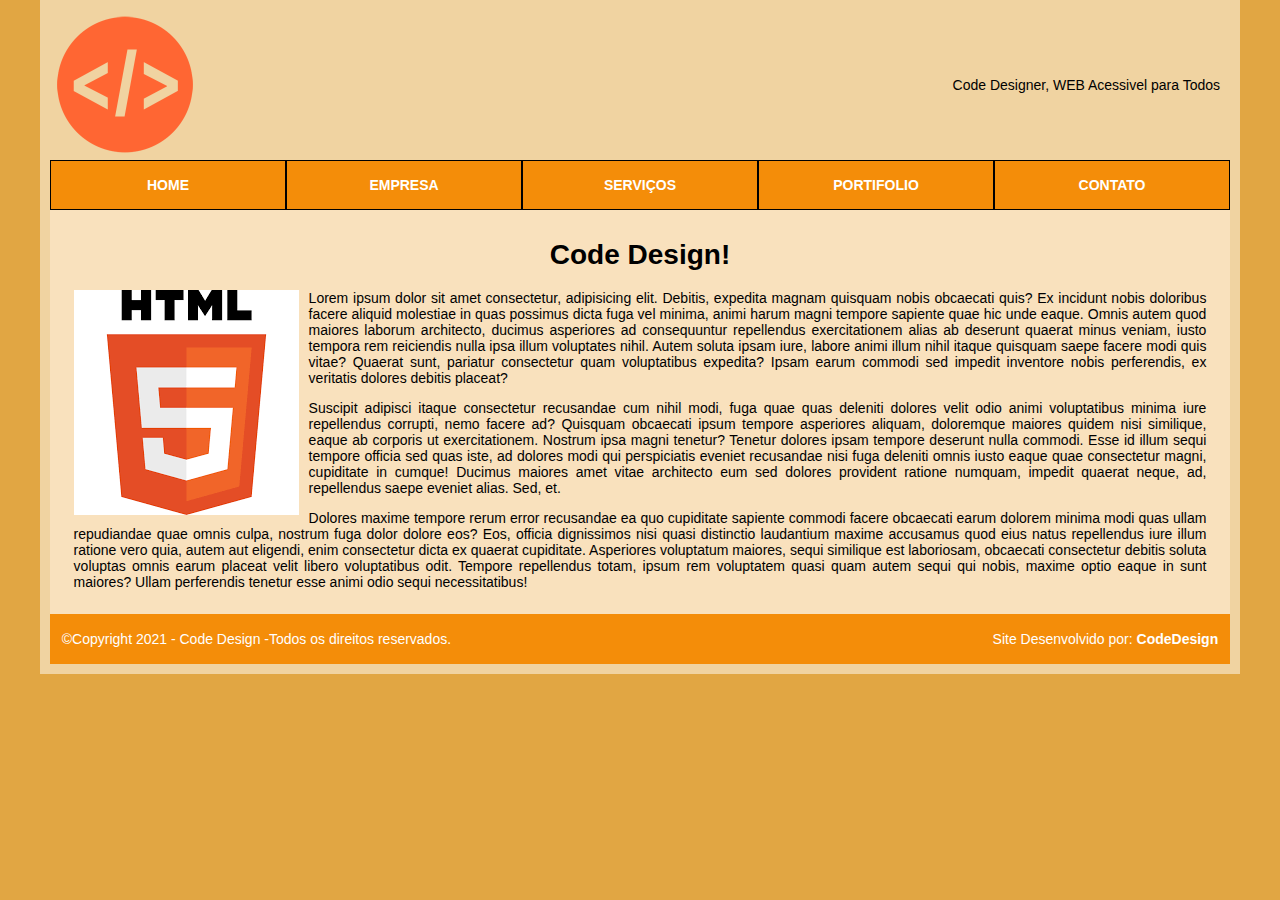
<file: index.html>
<!DOCTYPE html>
<html lang="pt-br">
<head>
    <meta charset="UTF-8">
    <title>Site Code Design- Primeira Entrega Avaliativa</title>
    <link rel="stylesheet" href="estilo.css">
</head>
<body>
     <!-- inicio div principal  -->
     <div id="principal">
         <div id="topo"> <!-- inicio div topo -->
            <div id="logo"><!-- inicio div logo -->
                    <a href="index.html"><img src="imagens/code.png" alt="Imagem que representa o logotipo da empresa é um circulo laranja com o sinal de maior e menor e com uma barra no meio" title="Logo tipo do Site CodeDesigner" height="150px"></a> 
            </div><!-- fim div logo -->

            <div id="slogan"><!-- inicio div slogan -->
                <p>Code Designer, WEB Acessivel para Todos</p>
            </div><!-- inicio div slogan -->
         </div><!-- fim div topo-->

         <div id="menu"> <!-- inicio div menu--> <!-- #menu>ul#navegacao>li*5>a.linkmenu -->
             <ul id="navegacao">
                 <li><a href="index.html" class="linkmenu">HOME</a></li>
                 <li><a href="empresa.html" class="linkmenu">EMPRESA</a></li>
                 <li><a href="servicos.html" class="linkmenu">SERVIÇOS</a></li>
                 <li><a href="portifolio.html" class="linkmenu">PORTIFOLIO</a></li>
                 <li><a href="contato.html" class="linkmenu">CONTATO</a></li>
             </ul>
         </div><!-- fim div menu-->
         <div id="conteudo"><!-- inicio div conteudo-->
            <h1 class="titulo"> Code Design!</h1>
            <img  class="imagemtexto" src="imagens/html5.png" alt="logotipo do html5 dentro de um quadrado branco , com um escudo laranja sobreado , com o numero cinco dentro do escudo " title="Logotipo Html5">
            <!-- p*3>lorem100 - gera paragrafos com o limite de 100 caracteres-->
            <p>Lorem ipsum dolor sit amet consectetur, adipisicing elit. Debitis, expedita magnam quisquam nobis obcaecati quis? Ex incidunt nobis doloribus facere aliquid molestiae in quas possimus dicta fuga vel minima, animi harum magni tempore sapiente quae hic unde eaque. Omnis autem quod maiores laborum architecto, ducimus asperiores ad consequuntur repellendus exercitationem alias ab deserunt quaerat minus veniam, iusto tempora rem reiciendis nulla ipsa illum voluptates nihil. Autem soluta ipsam iure, labore animi illum nihil itaque quisquam saepe facere modi quis vitae? Quaerat sunt, pariatur consectetur quam voluptatibus expedita? Ipsam earum commodi sed impedit inventore nobis perferendis, ex veritatis dolores debitis placeat?</p>
            <p>Suscipit adipisci itaque consectetur recusandae cum nihil modi, fuga quae quas deleniti dolores velit odio animi voluptatibus minima iure repellendus corrupti, nemo facere ad? Quisquam obcaecati ipsum tempore asperiores aliquam, doloremque maiores quidem nisi similique, eaque ab corporis ut exercitationem. Nostrum ipsa magni tenetur? Tenetur dolores ipsam tempore deserunt nulla commodi. Esse id illum sequi tempore officia sed quas iste, ad dolores modi qui perspiciatis eveniet recusandae nisi fuga deleniti omnis iusto eaque quae consectetur magni, cupiditate in cumque! Ducimus maiores amet vitae architecto eum sed dolores provident ratione numquam, impedit quaerat neque, ad, repellendus saepe eveniet alias. Sed, et.</p>
            <p>Dolores maxime tempore rerum error recusandae ea quo cupiditate sapiente commodi facere obcaecati earum dolorem minima modi quas ullam repudiandae quae omnis culpa, nostrum fuga dolor dolore eos? Eos, officia dignissimos nisi quasi distinctio laudantium maxime accusamus quod eius natus repellendus iure illum ratione vero quia, autem aut eligendi, enim consectetur dicta ex quaerat cupiditate. Asperiores voluptatum maiores, sequi similique est laboriosam, obcaecati consectetur debitis soluta voluptas omnis earum placeat velit libero voluptatibus odit. Tempore repellendus totam, ipsum rem voluptatem quasi quam autem sequi qui nobis, maxime optio eaque in sunt maiores? Ullam perferendis tenetur esse animi odio sequi necessitatibus!</p>

         </div><!-- fim div conteudo-->
         <div id="rodape"><!-- inicio div rodape-->
            <div id="copyright">&copy;Copyright 2021 - Code Design -Todos os direitos reservados.</div>
            <div id="creditos"> 
            Site Desenvolvido por: <a class="sitedesenvolvedor" href="#" target="blank"  title="Site Desenvolvedor"> CodeDesign</a>
            </div>

         </div><!-- fim div rodape-->

        </div> <!-- fim div principal  -->

</body>
</html>
</file>
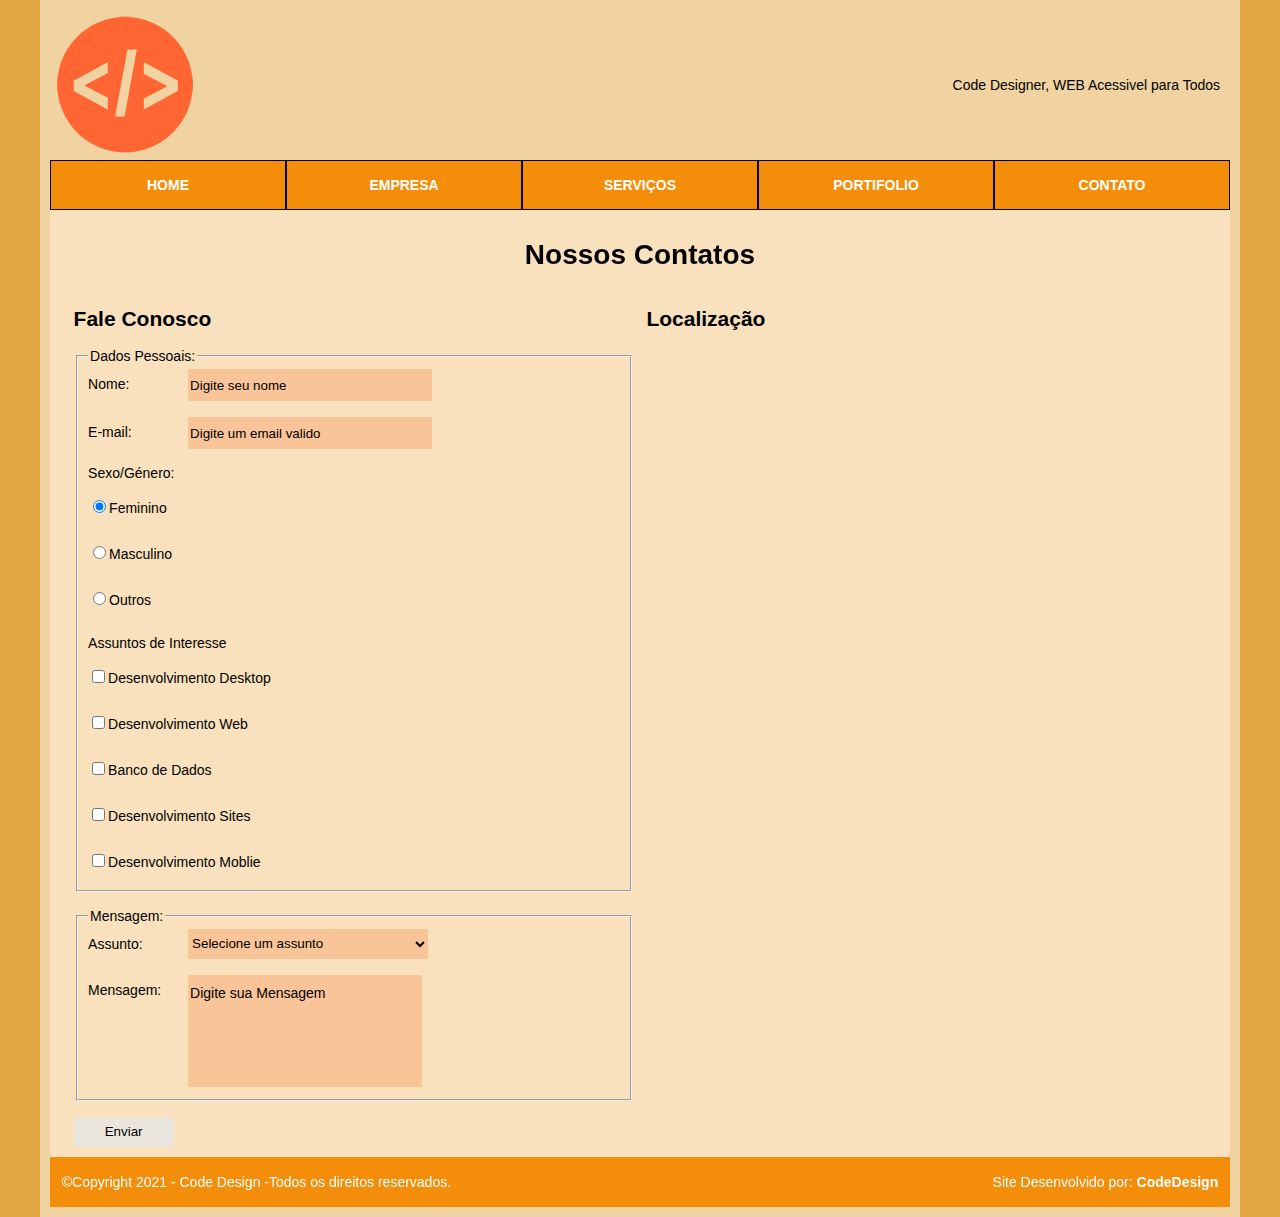
<file: contato.html>
<!DOCTYPE html>
<html lang="pt-br">
<head>
    <meta charset="UTF-8">
    <title>Site Code Design- Primeira Entrega Avaliativa</title>
    <link rel="stylesheet" href="estilo.css">
</head>
<body>
     <!-- inicio div principal  -->
     <div id="principal">
         <div id="topo"> <!-- inicio div topo -->
            <div id="logo"><!-- inicio div logo -->
                    <a href="index.html"><img src="imagens/code.png" alt="Imagem que representa o logotipo da empresa é um circulo laranja com o sinal de maior e menor e com uma barra no meio" title="Logo tipo do Site CodeDesigner" height="150px"></a> 
            </div><!-- fim div logo -->

            <div id="slogan"><!-- inicio div slogan -->
                <p>Code Designer, WEB Acessivel para Todos</p>
            </div><!-- inicio div slogan -->
         </div><!-- fim div topo-->

         <div id="menu"> <!-- inicio div menu--> <!-- #menu>ul#navegacao>li*5>a.linkmenu -->
             <ul id="navegacao">
                 <li><a href="index.html" class="linkmenu">HOME</a></li>
                 <li><a href="empresa.html" class="linkmenu">EMPRESA</a></li>
                 <li><a href="servicos.html" class="linkmenu">SERVIÇOS</a></li>
                 <li><a href="portifolio.html" class="linkmenu">PORTIFOLIO</a></li>
                 <li><a href="contato.html" class="linkmenu">CONTATO</a></li>
             </ul>
         </div><!-- fim div menu-->
         <div id="conteudo"><!-- inicio div conteudo-->
            <h1 class="titulo"> Nossos Contatos</h1>
            
            <div id="contato"><!-- inicio div form-->

                <h2>Fale Conosco</h2>

                <form  id="formcontato" action="" method="get">
                    
                    <fieldset> <!-- gruopbox-->

                        <legend>Dados Pessoais:</legend>
                        <label  class="rotulocomum" for="nome">Nome:</label>
                        <input class="campoform" type="text" name="nome" required placeholder="Digite seu nome">
                        <br>

                        <label  class="rotulocomum" for="email">E-mail:</label>
                        <input  class="campoform"  type="email" name="email" required placeholder="Digite um email valido">

                        <br>

                        <label>Sexo/Género:</label>
                        <br>
                        <br>
                        <label class="bt">
                        <input  type="radio" name="sexo" value="Feminino" checked>Feminino
                        </label>
                        <br>
                        <label class="bt" >
                        <input type="radio" name="sexo" value="Masculino">Masculino
                        </label>
                        <br>
                        <label class="bt" >
                        <input  type="radio" name="sexo" value="Outros">Outros
                         </label>
                        <br>

                        <label>Assuntos de Interesse</label>
                        <br>
                        <br>
                         <label class="bt">
                        <input  type="checkbox" name="Interesse" value="desktop">Desenvolvimento Desktop
                         </label>
                        <br>
                         <label class="bt">
                        <input  type="checkbox" name="Interesse" value="web">Desenvolvimento Web
                         </label>
                        <br>
                         <label class="bt">
                        <input  type="checkbox" name="Interesse" value="bd">Banco de Dados
                        </label>
                        <br>
                        <label class = "bt">
                        <input  type="checkbox" name="Interesse" value="sites">Desenvolvimento Sites
                        </label>
                        <br>
                        <label class = "bt">
                        <input   type="checkbox" name="Interesse" value="moblie">Desenvolvimento Moblie
                         </label>
                    </fieldset>
                    <br>
                    <fieldset>
                        <legend>Mensagem:</legend>

                        <label  class="rotulocomum" for="assunto">Assunto:</label>
                        <select class="campoform" name="assunto">

                            <option>Selecione um assunto</option>
                            <option value="duvidas">Duvidas</option>
                            <option value="criticas">Criticas</option>
                            <option value="suguestoes">Sugestões</option>
                            <option value="elogios">Elogios</option>
                            <option value="outros">Outros</option>
                        </select>

                        <br>
                        <label  class="rotulocomum" for="mensagem">Mensagem:</label>
                        <textarea  class="textform"name="mensagem"required placeholder="Digite sua Mensagem"></textarea>

                    </fieldset>
                                  
                    <br>
                    
                    <input class="formbotao"  type="submit" name="enviar" value="Enviar">
                </form>
           </div> <!--final da div  do formulario - contato-->
                
           <!--inicio da div  do iframe - locAlizacao-->
           <div id="localizacao">
            <h2>Localização</h2>
            
            <iframe class="mapa"  src="https://www.google.com/maps/embed?pb=!1m18!1m12!1m3!1d3679.992381739279!2d-47.64777588540479!3d-22.72852453724752!2m3!1f0!2f0!3f0!3m2!1i1024!2i768!4f13.1!3m3!1m2!1s0x94c631a09ac7b2e1%3A0x197834b105f878e3!2sSenac%20Piracicaba!5e0!3m2!1spt-BR!2sbr!4v1644018230125!5m2!1spt-BR!2sbr"  allowfullscreen="" loading="lazy"></iframe>

           </div>

           <div class="clearflix"></div>
           
         </div><!-- fim div conteudo-->

         <div id="rodape"><!-- inicio div rodape-->
            <div id="copyright">&copy;Copyright 2021 - Code Design -Todos os direitos reservados.</div>
            <div id="creditos"> 
            Site Desenvolvido por: <a class="sitedesenvolvedor" href="#" target="blank"  title="Site Desenvolvedor"> CodeDesign</a>
            </div>

         </div><!-- fim div rodape-->

        </div> <!-- fim div principal  -->

</body>
</html>
</file>
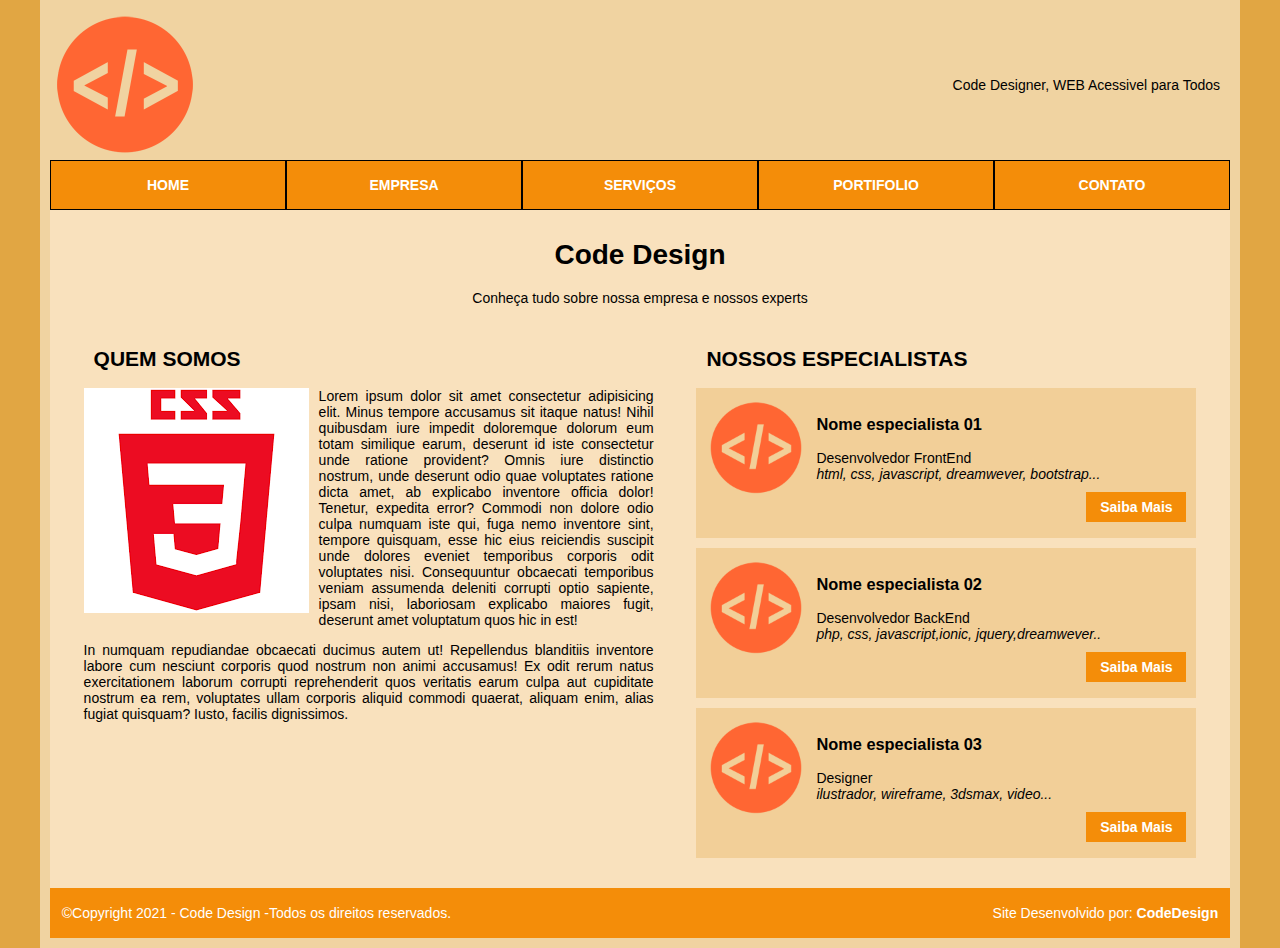
<file: empresa.html>
<!DOCTYPE html>
<html lang="pt-br">
<head>
    <meta charset="UTF-8">
     <title>Site Code Design- Primeira Entrega Avaliativa</title>
    <link rel="stylesheet" href="estilo.css">
</head>
<body>
    <div id="principal">
        <div id="topo"> <!-- inicio div topo -->
            <div id="logo"><!-- inicio div logo -->
                    <a href="index.html"><img src="imagens/code.png" alt="Imagem que representa o logotipo da empresa é um circulo laranja com o sinal de maior e menor e com uma barra no meio" title="Logo tipo do Site CodeDesigner" height="150px"></a> 
            </div><!-- fim div logo -->

            <div id="slogan"><!-- inicio div slogan -->
                <p>Code Designer, WEB Acessivel para Todos</p>
            </div><!-- inicio div slogan -->
         </div><!-- fim div topo-->

         <div id="menu"> <!-- inicio div menu--> <!-- #menu>ul#navegacao>li*5>a.linkmenu -->
            <ul id="navegacao">
                <li><a href="index.html" class="linkmenu">HOME</a></li>
                <li><a href="empresa.html" class="linkmenu">EMPRESA</a></li>
                <li><a href="servicos.html" class="linkmenu">SERVIÇOS</a></li>
                <li><a href="#" class="linkmenu">PORTIFOLIO</a></li>
                <li><a href="#" class="linkmenu">CONTATO</a></li>
            </ul>
        </div><!-- fim div menu-->
        <div id="conteudo">
           <h1 class="titulo">Code Design</h1>
           <p class="titulo">Conheça tudo sobre nossa empresa e nossos experts</p> 
            <div id="texto"> 
                <h2 class="tituloempresa">QUEM SOMOS</h2>
                <img  class="imagemtexto" src="imagens/css3.png" alt="Imagem que representa o logotipo do css3, quadrado branco dentro dele um escrita vermelha nome css , tem um escudo vermelho e dentro desse escudo tem uma numero 3 em branco">
                <p>Lorem ipsum dolor sit amet consectetur adipisicing elit. Minus tempore accusamus sit itaque natus! Nihil quibusdam iure impedit doloremque dolorum eum totam similique earum, deserunt id iste consectetur unde ratione provident? Omnis iure distinctio nostrum, unde deserunt odio quae voluptates ratione dicta amet, ab explicabo inventore officia dolor! Tenetur, expedita error? Commodi non dolore odio culpa numquam iste qui, fuga nemo inventore sint, tempore quisquam, esse hic eius reiciendis suscipit unde dolores eveniet temporibus corporis odit voluptates nisi. Consequuntur obcaecati temporibus veniam assumenda deleniti corrupti optio sapiente, ipsam nisi, laboriosam explicabo maiores fugit, deserunt amet voluptatum quos hic in est!</p>
                <p>In numquam repudiandae obcaecati ducimus autem ut! Repellendus blanditiis inventore labore cum nesciunt corporis quod nostrum non animi accusamus! Ex odit rerum natus exercitationem laborum corrupti reprehenderit quos veritatis earum culpa aut cupiditate nostrum ea rem, voluptates ullam corporis aliquid commodi quaerat, aliquam enim, alias fugiat quisquam? Iusto, facilis dignissimos.</p>
            </div>
            <div id="lateral">
                <h2 class="tituloempresa">NOSSOS ESPECIALISTAS</h2> 
                <div class="especialistasdiv"> 
                    <img  class="imagemlateral" src="imagens/code.png" alt="Imagem que representa o logotipo da empresa é um circulo laranja com o sinal de maior e menor e com uma barra no meio" title="Logo tipo do Site CodeDesigner">
                    <h3>Nome especialista 01</h3>
                    <p>Desenvolvedor FrontEnd</p>
                     <p class="italico"> html, css, javascript, dreamwever, bootstrap...</p>
                     <a  class="linksaibamais" href="#"> Saiba Mais</a>
                </div>
                <div class="especialistasdiv">
                        <img  class="imagemlateral" src="imagens/code.png" alt="Imagem que representa o logotipo da empresa é um circulo laranja com o sinal de maior e menor e com uma barra no meio" title="Logo tipo do Site CodeDesigner">
                        <h3>Nome especialista 02</h3>
                        <p>Desenvolvedor BackEnd</p>
                     <p class="italico"> php, css, javascript,ionic, jquery,dreamwever..</p>
                     <a  class="linksaibamais" href="#"> Saiba Mais</a>
                </div>
                <div class="especialistasdiv">
                       <img class="imagemlateral" src="imagens/code.png" alt="Imagem que representa o logotipo da empresa é um circulo laranja com o sinal de maior e menor e com uma barra no meio" title="Logo tipo do Site CodeDesigner">
                      <h3>Nome especialista 03</h3>
                      <p>Designer</p>
                     <p class="italico"> ilustrador, wireframe, 3dsmax, video...</p>
                     <a  class="linksaibamais" href="#"> Saiba Mais</a>
                </div>
            </div>
                <div class="clearflix"></div>
        </div>

        <div id="rodape"><!-- inicio div rodape-->
            <div id="copyright">&copy;Copyright 2021 - Code Design -Todos os direitos reservados.</div>
            <div id="creditos"> 
            Site Desenvolvido por: <a class="sitedesenvolvedor" href="#" target="blank"  title="Site Desenvolvedor"> CodeDesign</a>
            </div>

    </div>
</body>
</html>
</file>
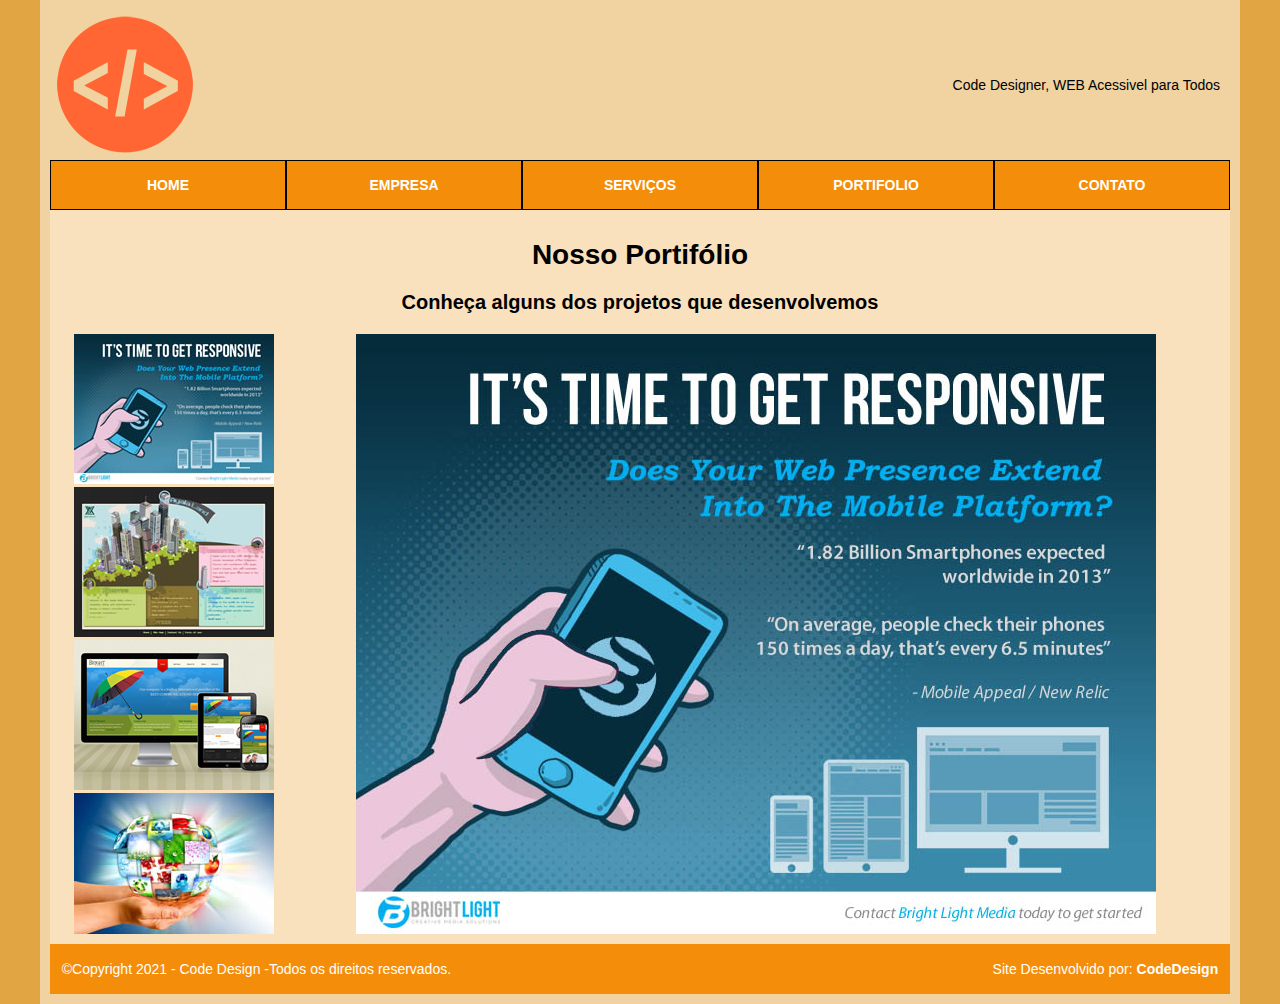
<file: portifolio.html>
<!DOCTYPE html>
<html lang="pt-br">
<head>
    <meta charset="UTF-8">
    <title>Site Code Design- Primeira Entrega Avaliativa</title>
    <link rel="stylesheet" href="estilo.css">
</head>
<body>
     <!-- inicio div principal  -->
     <div id="principal">
         <div id="topo"> <!-- inicio div topo -->
            <div id="logo"><!-- inicio div logo -->
                    <a href="index.html"><img src="imagens/code.png" alt="Imagem que representa o logotipo da empresa é um circulo laranja com o sinal de maior e menor e com uma barra no meio" title="Logo tipo do Site CodeDesigner" height="150px"></a> 
            </div><!-- fim div logo -->

            <div id="slogan"><!-- inicio div slogan -->
                <p>Code Designer, WEB Acessivel para Todos</p>
            </div><!-- inicio div slogan -->
         </div><!-- fim div topo-->

         <div id="menu"> <!-- inicio div menu--> <!-- #menu>ul#navegacao>li*5>a.linkmenu -->
             <ul id="navegacao">
                 <li><a href="index.html" class="linkmenu">HOME</a></li>
                 <li><a href="empresa.html" class="linkmenu">EMPRESA</a></li>
                 <li><a href="servicos.html" class="linkmenu">SERVIÇOS</a></li>
                 <li><a href="portifolio.html" class="linkmenu">PORTIFOLIO</a></li>
                 <li><a href="contato.html" class="linkmenu">CONTATO</a></li>
             </ul>
         </div><!-- fim div menu-->
         <div id="conteudo"><!-- inicio div conteudo-->
            <h1 class="titulo"> Nosso Portifólio</h1>
            <p class="titulo negrito">Conheça alguns dos projetos que desenvolvemos</p>
            
            <div id="miniaturas">
                <a href="imagens/galeria/01.jpg" target="galeria"><img src="imagens/galeria/mini_01.jpg" alt="Miniatura 01"></a>
                <a href="imagens/galeria/02.jpg" target="galeria"><img src="imagens/galeria/mini_02.jpg" alt="Miniatura 02"></a>
                <a href="imagens/galeria/03.jpg" target="galeria"><img src="imagens/galeria/mini_03.jpg" alt="Miniatura 03"></a>
                <a href="imagens/galeria/04.jpg" target="galeria"><img src="imagens/galeria/mini_04.jpg" alt="Miniatura 04"></a>
                <a href="imagens/galeria/05.jpg" target="galeria"><img src="imagens/galeria/mini_05.jpg" alt="Miniatura 05"></a>
                <a href="imagens/galeria/06.jpg" target="galeria"><img src="imagens/galeria/mini_06.jpg" alt="Miniatura 06"></a>
                <a href="imagens/galeria/07.jpg" target="galeria"><img src="imagens/galeria/mini_07.jpg" alt="Miniatura 07"></a>
                <a href="imagens/galeria/08.jpg" target="galeria"><img src="imagens/galeria/mini_08.jpg" alt="Miniatura 08"></a>
                <a href="imagens/galeria/09.jpg" target="galeria"><img src="imagens/galeria/mini_09.jpg" alt="Miniatura 09"></a>
                <a href="imagens/galeria/10.jpg" target="galeria"><img src="imagens/galeria/mini_10.jpg" alt="Miniatura 10"></a>
            </div>

            <div id="imagemgaleria">
                <iframe src="imagens/galeria/01.jpg" name="galeria"></iframe>
            </div>



            <div class="clearflix"></div>

         </div><!-- fim div conteudo-->
         <div id="rodape"><!-- inicio div rodape-->
            <div id="copyright">&copy;Copyright 2021 - Code Design -Todos os direitos reservados.</div>
            <div id="creditos"> 
            Site Desenvolvido por: <a class="sitedesenvolvedor" href="#" target="blank"  title="Site Desenvolvedor"> CodeDesign</a>
            </div>

         </div><!-- fim div rodape-->

        </div> <!-- fim div principal  -->

</body>
</html>
</file>
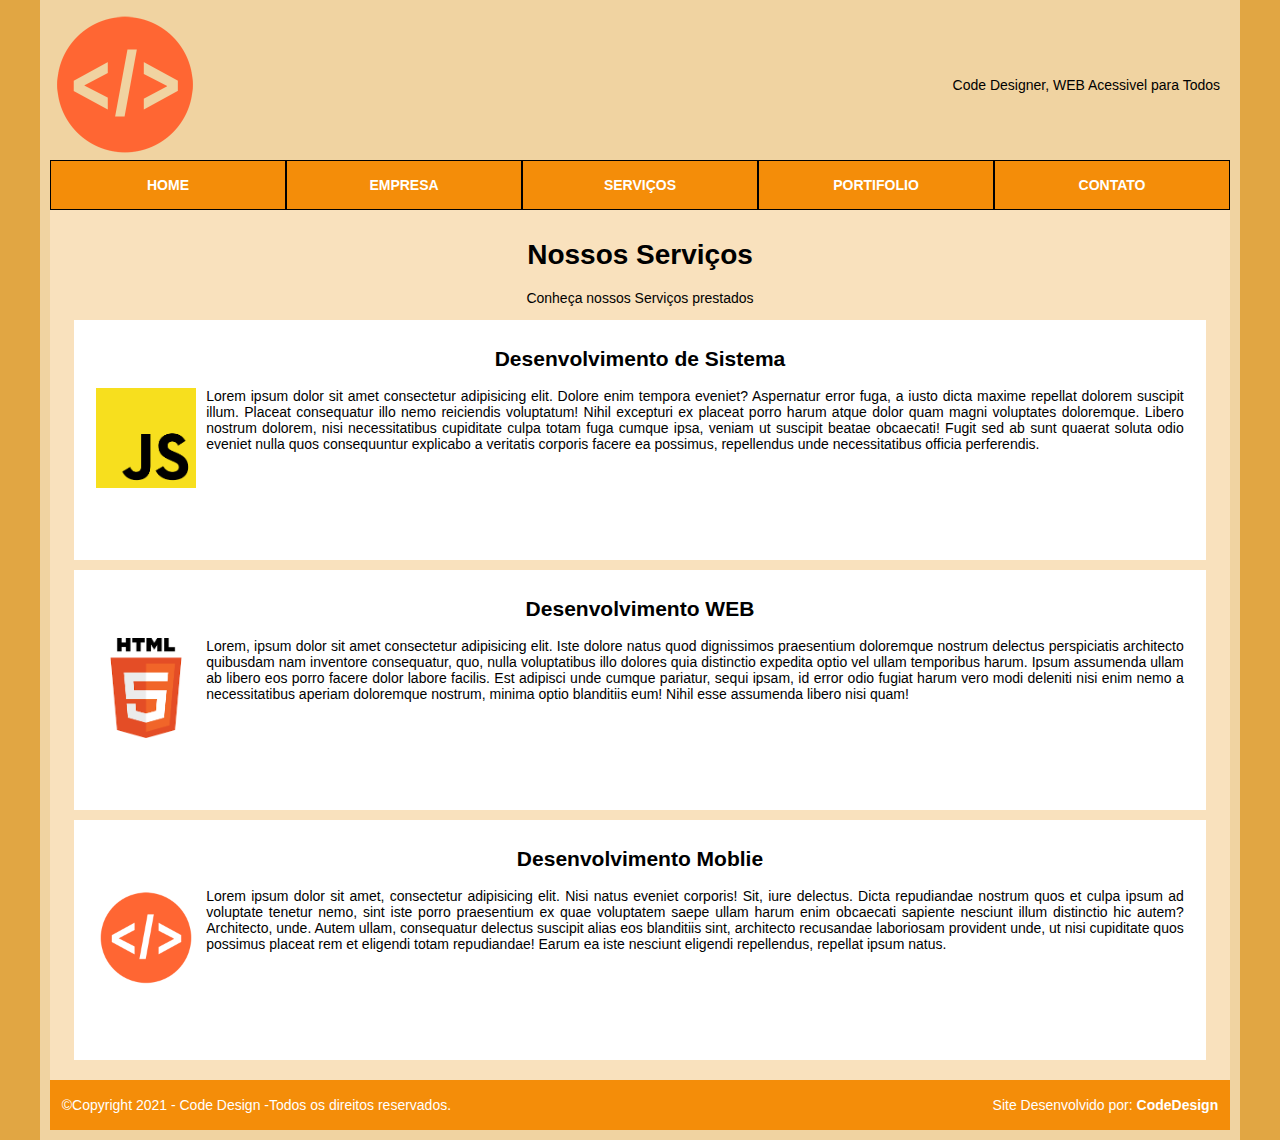
<file: servicos.html>
<!DOCTYPE html>
<html lang="pt-br">
<head>
    <meta charset="UTF-8">
    <title>Site Code Design- Primeira Entrega Avaliativa</title>
    <link rel="stylesheet" href="estilo.css">
</head>
<body>
    <!-- inicio div principal  -->
    <div id="principal">
            <div id="topo"> <!-- inicio div topo -->
               <div id="logo"><!-- inicio div logo -->
                       <a href="index.html"><img src="imagens/code.png" alt="Imagem que representa o logotipo da empresa é um circulo laranja com o sinal de maior e menor e com uma barra no meio" title="Logo tipo do Site CodeDesigner" height="150px"></a> 
               </div><!-- fim div logo -->
   
               <div id="slogan"><!-- inicio div slogan -->
                   <p>Code Designer, WEB Acessivel para Todos</p>
               </div><!-- inicio div slogan -->
            </div><!-- fim div topo-->
   
            <div id="menu"> <!-- inicio div menu--> <!-- #menu>ul#navegacao>li*5>a.linkmenu -->
                <ul id="navegacao">
                    <li><a href="index.html" class="linkmenu">HOME</a></li>
                    <li><a href="empresa.html" class="linkmenu">EMPRESA</a></li>
                    <li><a href="servicos.html" class="linkmenu">SERVIÇOS</a></li>
                    <li><a href="portifolio.html" class="linkmenu">PORTIFOLIO</a></li>
                    <li><a href="contato.html" class="linkmenu">CONTATO</a></li>
                </ul>
            </div><!-- fim div menu-->

            <div id="conteudo">
                 <h1 class="titulo"> Nossos Serviços</h1>
                  <p class="titulo">Conheça nossos Serviços prestados</p>
                  <div class="quadradob">
                    <h2 id="h2servico">Desenvolvimento de Sistema</h2>
                    <img class="icones" src="imagens/javascript.png" alt="">
                    <p class="pservico">Lorem ipsum dolor sit amet consectetur adipisicing elit. Dolore enim tempora eveniet? Aspernatur error fuga, a iusto dicta maxime repellat dolorem suscipit illum. Placeat consequatur illo nemo reiciendis voluptatum! Nihil excepturi ex placeat porro harum atque dolor quam magni voluptates doloremque. Libero nostrum dolorem, nisi necessitatibus cupiditate culpa totam fuga cumque ipsa, veniam ut suscipit beatae obcaecati! Fugit sed ab sunt quaerat soluta odio eveniet nulla quos consequuntur explicabo a veritatis corporis facere ea possimus, repellendus unde necessitatibus officia perferendis.</p>
                  </div>
                  <div class="quadradob">
                    <h2 id="h2servico">Desenvolvimento WEB</h2>
                    <img class="icones" src="imagens/html5.png" alt="">
                    <p class="pservico">Lorem, ipsum dolor sit amet consectetur adipisicing elit. Iste dolore natus quod dignissimos praesentium doloremque nostrum delectus perspiciatis architecto quibusdam nam inventore consequatur, quo, nulla voluptatibus illo dolores quia distinctio expedita optio vel ullam temporibus harum. Ipsum assumenda ullam ab libero eos porro facere dolor labore facilis. Est adipisci unde cumque pariatur, sequi ipsam, id error odio fugiat harum vero modi deleniti nisi enim nemo a necessitatibus aperiam doloremque nostrum, minima optio blanditiis eum! Nihil esse assumenda libero nisi quam!</p>
                  </div>
                  <div class="quadradob">
                    <h2 id="h2servico">Desenvolvimento Moblie</h2>
                    <img  class="icones" src="imagens/code.png" alt="">
                    <p class="pservico">Lorem ipsum dolor sit amet, consectetur adipisicing elit. Nisi natus eveniet corporis! Sit, iure delectus. Dicta repudiandae nostrum quos et culpa ipsum ad voluptate tenetur nemo, sint iste porro praesentium ex quae voluptatem saepe ullam harum enim obcaecati sapiente nesciunt illum distinctio hic autem? Architecto, unde. Autem ullam, consequatur delectus suscipit alias eos blanditiis sint, architecto recusandae laboriosam provident unde, ut nisi cupiditate quos possimus placeat rem et eligendi totam repudiandae! Earum ea iste nesciunt eligendi repellendus, repellat ipsum natus.</p>
                  </div>
            </div>


            <div id="rodape"><!-- inicio div rodape-->
                <div id="copyright">&copy;Copyright 2021 - Code Design -Todos os direitos reservados.</div>
                <div id="creditos"> 
                Site Desenvolvido por: <a class="sitedesenvolvedor" href="#" target="blank"  title="Site Desenvolvedor"> CodeDesign</a>
                </div>
    
             </div><!-- fim div rodape-->
    </div>


</body>
</html>
</file>
<file: estilo.css>
@charset "utf-8";

 body
 {
    background-color: #e1a643;
    font-family: Verdana, Geneva, Tahoma, sans-serif;
    font-size: 14px;
    text-align: justify;
    color: black;
    padding: 0;
    margin: 0;
 }

 #principal
 {
     width: 1180px;
     height: auto;
     background-color: #f0d3a1;
     margin: 0 auto;
     padding: 10px;
 }

 #topo
 {
     width: 100%;
     height: 150px;
 }

#logo 
 {
     float: left;
     /*background: royalblue;*/
     width: 100px;
     height: 100px; 
 }

 #slogan 
 {
    width: 330px;
    height: 150px;
    /*background: salmon;*/
    float: right;
    text-align: right;
    line-height: 150px;
    padding: 0 10px;
 }

#slogan p /*tirando a margem do paragrafo do slogan*/
{
    margin: 0;
}

#menu /*criacao do menu- utilizado nas pags home,empresa e serviço*/
{
    background: #F48D09;
    width: 100%;
    height: 50px;
}

#navegacao /*criacao do menu- utilizado nas pags home,empresa e serviço*/
{
    margin: 0;
    padding: 0;
}

#navegacao li /*criacao do menu- utilizado nas pags home,empresa e serviço*/
{
    list-style: none; /*tira a bolinha*/
    float: left;
}

a.linkmenu:link, a.linkmenu:visited /*configuracoes do menu - utilizado nas pags home,empresa e serviço*/
{
    display: block;
    width: 234px;
    height: 48px;
    text-align: center;
    text-decoration: none;
    line-height: 48px;
    color: white;
    font-weight: bold;
    border: black 1px solid;
}

a.linkmenu:hover, a.linkmenu:active /*configuracoes do menu - utilizado nas pags home,empresa e serviço*/
{
    background-color: #FF662B;
    border:rgb(187, 63, 10) 1px dashed;
    color: black;
}

#rodape /* div principal do rodape- utilizado nas pag home,empresa e serviço*/
{
    width: 100%;
    height: 50px;
    background-color:#F48D09;
}

#copyright /* div do lado esquerdo- localizado no rodape- utilizado nas pag home,empresa e serviço*/
{
    width: 68%;
    height: 50px;
    background-color: #F48D09;
    float: left;
    line-height: 50px;
    padding: 0 1%;
    color: white;
}

#creditos /* div do lado direito- localizado no rodape- utilizado nas pag home,empresa e serviço*/
{
    width: 28%;
    height: 50px;
    background-color: #F48D09;
    float: right;
    text-align: right;
    line-height: 50px;
    padding: 0 1%;
    color: white;
    
}


a.sitedesenvolvedor:link, a.sitedesenvolvedor:visited /* nome que fica no rodape - utilizado nas pag home,empresa e serviço*/
{
    text-decoration: none;
    color: white;
    font-weight: bold;
}

a.sitedesenvolvedor:hover, a.sitedesenvolvedor:active /*nome que fica no rodape - utilizado nas pag home,empresa e serviço*/
{
     color: black;
}

.titulo /*utilizado nas pag home,empresa e serviço*/
{
    text-align: center;
}

#conteudo /*utilizado nas pag home,empresa e serviço*/
{
    width: 96%;
    height: auto;
    background: #F9E1BD;
    padding: 10px 2%;
    
}
/*partes da pagina de empresa*/


#texto /*div principal pertecente a quem somos da pagina empresa*/
{
    width: 570px;
    height: auto;
    float: left;
    padding: 10px;
   
}

#lateral /*div principal pertecente a nossos especialista da pagina empresa*/
{
    width: 500px;
    height: auto;
    float: right;
    padding: 10px;
        
}

.imagemlateral /*divs da lateral direira*/
{
    width: 100px;
    height: 100px;
    float: left;
    margin-right: 10px;
      
}

.especialistasdiv /* divs com os especialista , que esta dentro da div lateral*/
{
    width: 480px;
    height: 130px;
    background: #F2CF98 ;
    padding: 10px;
    margin-bottom: 10px;
    
}
.italico /* classe do paragrafo de descricao da divs nossos especialistas*/
{
    font-style: italic;
}

.linksaibamais /*classe para ajeitar o link do saiba mais*/
{
    display: block;
    background: #F48D09;
    width: 100px;
    height: 30px;
    text-align: center;
    line-height: 30px;
    float: right;
    margin-top: 10px;
    
           
}

a.linksaibamais:link, a.linksaibamais:visited /* configuracoes do botao saiba mais*/
{
    color: white;
    text-decoration: none;
    font-weight: bold;
}

a.linksaibamais:hover, a.linksaibamais:active /* configuracoes do botao saiba mais*/
{
    color: black;
}

#lateral p
{
    margin: 0px;
}


.clearflix  /*limpa a flutuacao herdada de ambos os lados*/
{
    clear: both;
}

.tituloempresa /*h2 dos titulos da empresa*/
{
    padding: 0px 10px;

}


/*class da imagem do html da pagina home*/

.imagemtexto
{
    float: left;
    margin-right: 10px;
}


 /*imagens da pagina de serviços*/
 .icones 
 {
     width: 100px;
     height: 100px;
    /* padding: 50px 10px 50px 10px;
     margin: -70px 10px 10px 10px;*/
    float: left;
    margin-right: 10px;

          
}

.quadradob /*posicao e configuracao das div com fundo branco*/
{
    width: 96%;
    height: 220px;
    background: #FFFFFF;
    display: block;
    margin-bottom: 10px;
    padding:  10px  2%;
    
}

#h2servico /*h2 dentro das divs do java, html e tag*/
{
    text-align: center;
    
}

 .pservico /*paragrafo da pagina serviços*/ 
{
    text-align: justify;
}

/*configuracoes da pagina portifolio*/
.negrito /*aumentou o tamanho da fonte no p de portifolio e colocou negrito*/
{
    font-weight: bold;
    font-size: 20px;
}

#miniaturas
{
    width:225px;
    height: 600px;
    float: left;
    overflow: auto;
}

#imagemgaleria
{
    width: 900px;
    height: 600px;
    float: right;
    /*background-color: aqua;*/
}

#imagemgaleria iframe
{
    width: 800px; 
    height: 600px;
    margin-left: 50px;
    border: 0px;
    
}

/*Inicio das configuracoes da pagina contatos*/

#contato
{
    width: 560px;
    height: auto;
    /*background-color: blueviolet;*/
    float: left;
}

.rotulocomum
{
    display: block;
    width: 100px;
    height: 30px;
    line-height: 30px;
    float: left;

}

.campoform
{
    display: block;
    width: 240px;
    height: 30px;
    background-color: rgba(251,81,5,0.2);
    border: none;
    
}

.bt
{
    display: block;
    width: 250px;
    height: 30px;
}

.textform
{
    width: 230px; 
    height: 100px;
    background-color: rgba(251,81,5,0.2);/*deixa a cor mais transparente*/
    font-family: Verdana, Geneva, Tahoma, sans-serif;
    font-size: 14px;
    border: 0px;
    padding-top: 10px;
    resize: none;
    color: black;
}

.formbotao /*BOTÃO ENVIAR*/
{
	width: 100px;
	height: 30px;
	background-color: rgba(231, 230, 228, 0.836);
	border: 0;
	border-radius: 5px;
        
}

.formbotao:hover /*BOTÃO ENVIAR - HOVER*/
{
    width: 75px;
	background-color: rgba(251,81,5,1.00);
    font-weight: bold;
    font-size: 18px;
    
}

::placeholder /*muda a cor das escritas das caixinhas que vem por padrao placeholder*/
{
    color: black;
}
/*configuracao div com iframe*/

#localizacao
{
    width: 560px;
    height: auto;
    float: right;
}

.mapa /*iframe da pagina contato com o mapa*/
{
    width: 560px;
    height: 758px;
    border: 0px;
}
</file>
